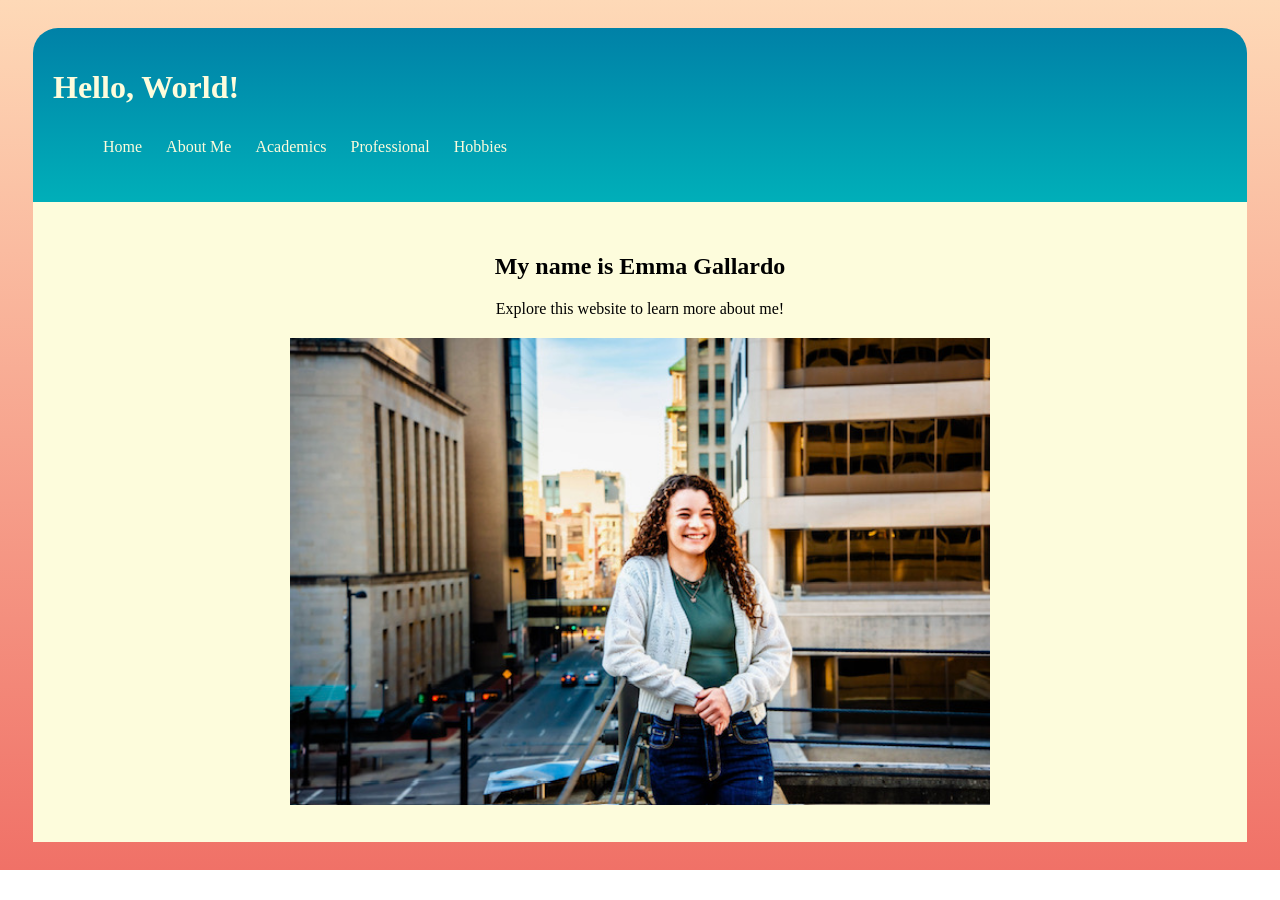
<file: index.html>
<!DOCTYPE html>
<html lang="en">
  <head>
    <link href = "style.css" rel="stylesheet">
    <meta charset="utf-8">
    <title>EG: Home</title>
  </head>
  <body>
    <header>
        <h1 id = "primaryHead">Hello, World!</h1>
        <nav>
          <div>
            <ul>
              <li class = "navLink">
                <a href = "index.html">Home</a>
              </li>
              <li class = "navLink">
                <a href = "about.html">About Me</a>
              </li>
              <li class = "navLink">
                <a href = "academics.html">Academics</a>
              </li>
              <li class = "navLink">
                <a href = "professional.html">Professional</a>
              </li>              
              <li class = "navLink">
                <a href = "hobbies.html">Hobbies</a>
              </li>
            </ul>
          </div>
        </nav>
    </header>
    
    <main>
      <br>
      <table >
        <tr>
            <td class = "home-text" >
              <h2 >My name is Emma Gallardo</h2>
              <p>Explore this website to learn more about me!</p>
            </td>
            
        </tr>
        <tr>
          <td class = "home-text">
              <img src = "images/senior/senior3.JPG" id = "home-image" alt = "A picture of Emma at a park">
          </td>
        </tr>
      </table>
    <main>
  </body>
</html>
</file>
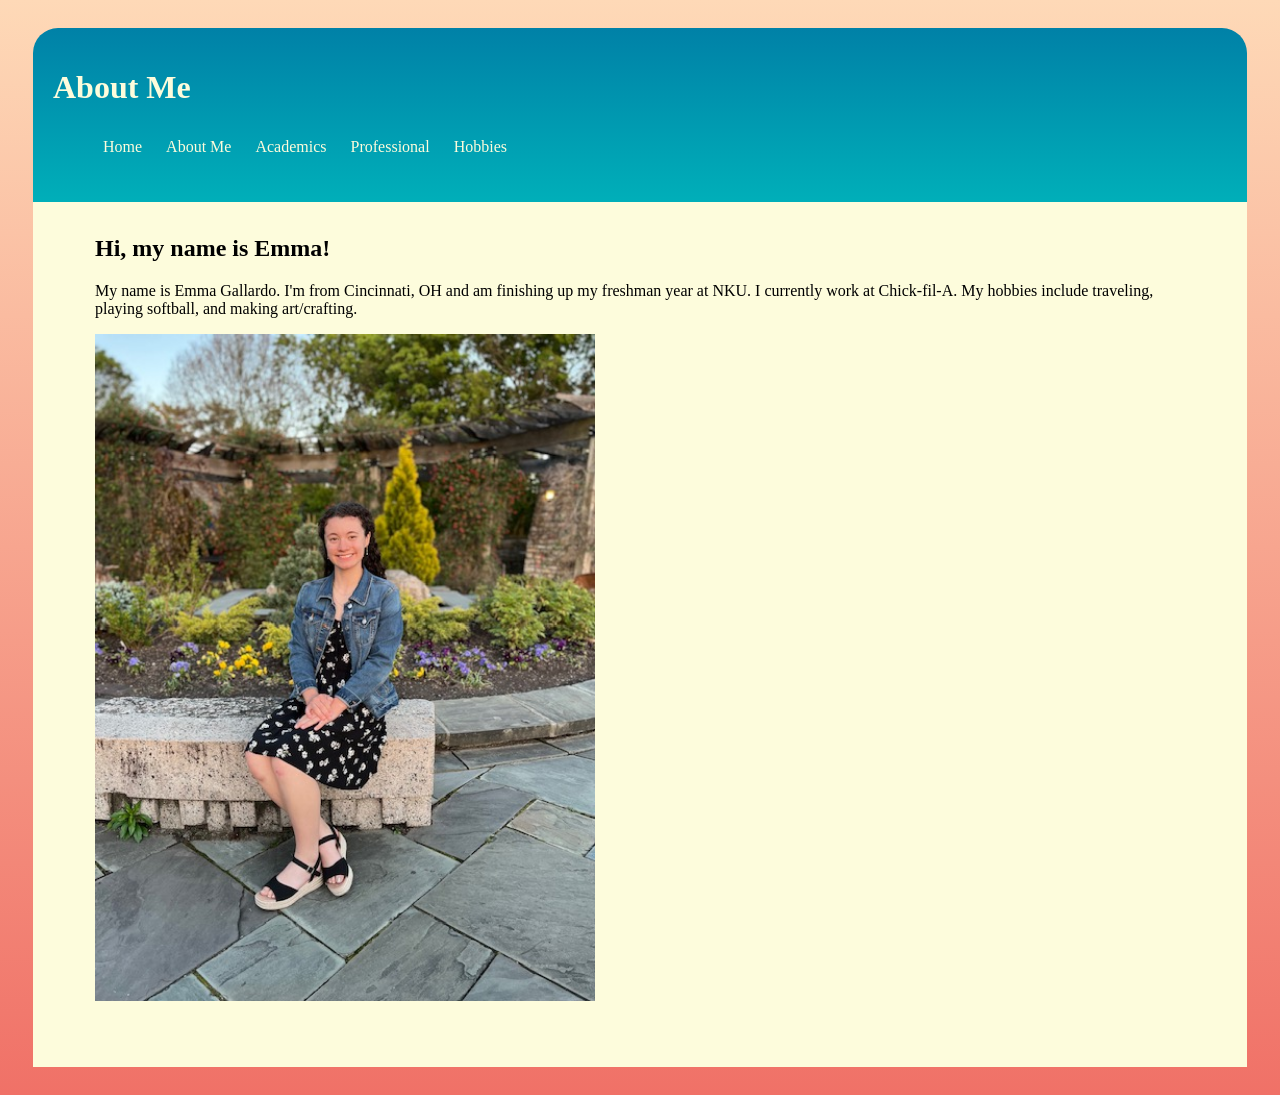
<file: about.html>
<!DOCTYPE html>
<html lang = "en">
    <head>
        <link href = "style.css" rel="stylesheet">
        <meta charset="utf-8">
        <title>EG: About</title>
    </head>
    <body>
        <header>
            <h1>About Me</h1>
            <nav>
              <div>
                <ul>
                  <li class = "navLink">
                    <a href = "index.html">Home</a>
                  </li>
                  <li class = "navLink">
                    <a href = "about.html">About Me</a>
                  </li>
                  <li class = "navLink">
                    <a href = "academics.html">Academics</a>
                  </li>
                  <li class = "navLink">
                    <a href = "professional.html">Professional</a>
                  </li>
                  <li class = "navLink">
                    <a href = "hobbies.html">Hobbies</a>
                  </li>
                </ul>
              </div>
            </nav>
        </header>
        <main>
            <table id = "about-columns">
                <tr>
                    <td class = "text-column">
                        <h2>Hi, my name is Emma!</h2>
                        <p>My name is Emma Gallardo. I'm from Cincinnati, OH and am finishing up my freshman year at NKU. I currently work at Chick-fil-A. My hobbies include traveling, playing softball, and making art/crafting.</p>  
                        <div id = "about-animation">
                          <br>
                        </div>
                    </td>
                </tr>
            </table>
        <main>
    </body>
</html>
</file>
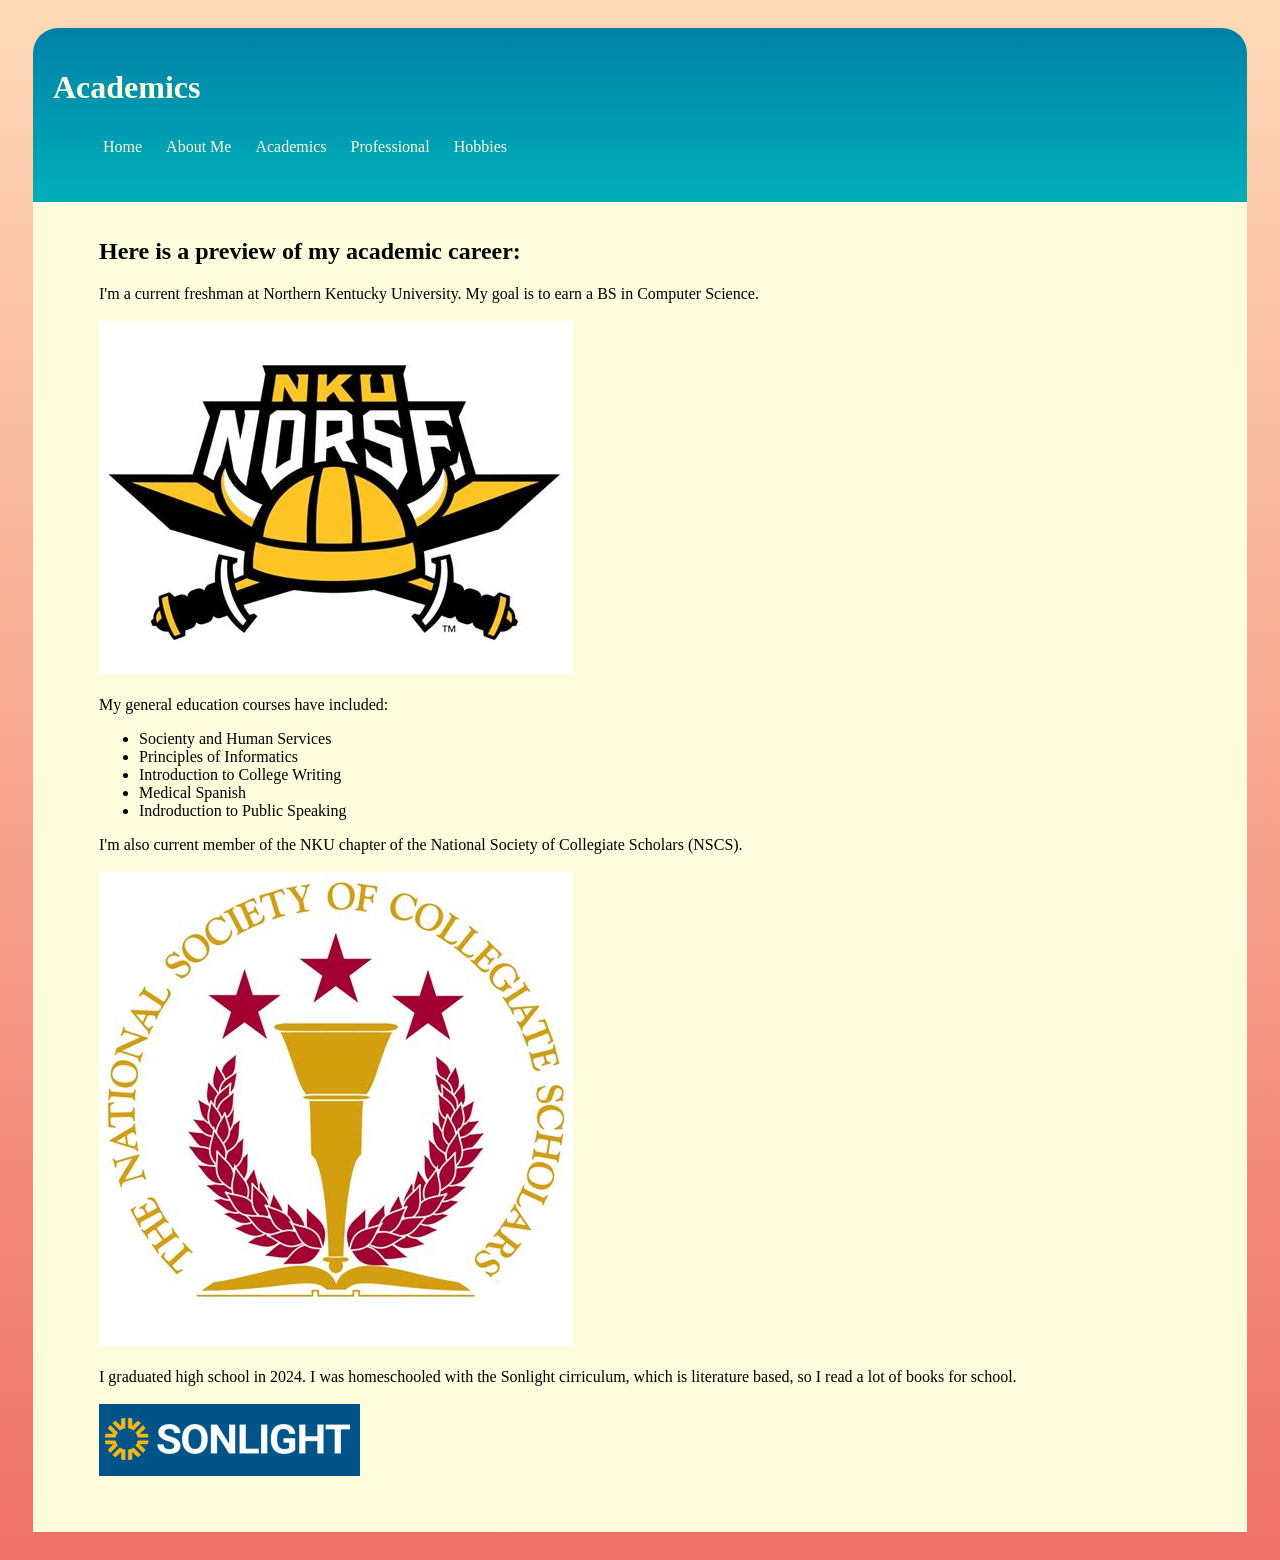
<file: academics.html>
<!DOCTYPE html>
<html lang = "en">
    <head>
        <link href = "style.css" rel="stylesheet">
        <meta charset="utf-8">
        <title>EG: Academics</title>
    </head>
    <body>
        <header>
            <h1>Academics</h1>
            <nav>
              <div>
                <ul>
                  <li class = "navLink">
                    <a href = "index.html">Home</a>
                  </li>
                  <li class = "navLink">
                    <a href = "about.html">About Me</a>
                  </li>
                  <li class = "navLink">
                    <a href = "academics.html">Academics</a>
                  </li>
                  <li class = "navLink">
                    <a href = "professional.html">Professional</a>
                  </li>
                  <li class = "navLink">
                    <a href = "hobbies.html">Hobbies</a>
                  </li>
                </ul>
              </div>
            </nav>
        </header>
        <main>
            <table>
              <tr>
                <td>
                  <table class = "text-column">
                    <tr>
                      <td>
                        <h2>Here is a preview of my academic career:</h2>
                        <p >I'm a current freshman at Northern Kentucky University. 
                            My goal is to earn a BS in Computer Science. 
                            <br>
                            <br>
                            <a href = "https://www.nku.edu/" target="_blank"><img src = "images/academics/nku.jpg" alt = "The nku logo"></a>
                            <br>
                            <br>
                            <quote>
                              My general education courses have included: 
                              <ul>
                                <li>Socienty and Human Services</li>
                                <li>Principles of Informatics</li>
                                <li>Introduction to College Writing</li>
                                <li>Medical Spanish</li>
                                <li>Indroduction to Public Speaking</li>
                              </ul>
                            </quote>

                            I'm also current member of the NKU chapter of the National Society of Collegiate Scholars (NSCS).
                            <br>
                            <br>
                            <a href = "https://nscs.org/" target="_blank"><img src = "images/academics/nscs.jpg" alt = "the nscs logo"></a>
                            <br>
                            <br>
                            I graduated high school in 2024. I was homeschooled with the Sonlight cirriculum, which is literature 
                            based, so I read a lot of books for school.
                            <br>
                            <br>
                            <a href = "https://www.sonlight.com/" target="_blank"><img src = "images/academics/sonlight.png" alt = "the sonlight logo"></a>
                            <br>
                            </p>
                      </td>
                  </tr> 
            </table>
      
        <main>
    </body>
</html>
</file>
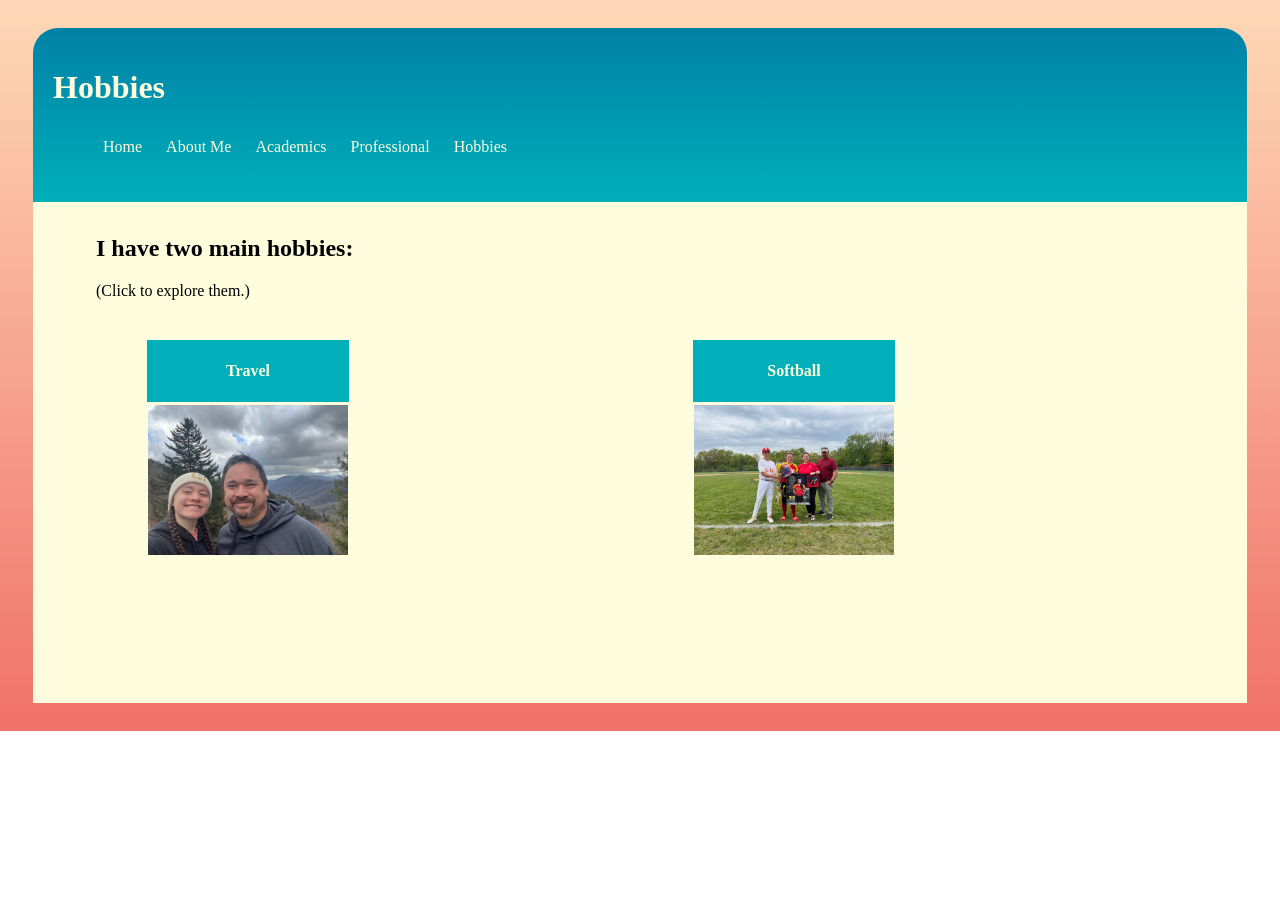
<file: hobbies.html>
<!DOCTYPE html>
<html lang = "en">
    <head>
        <link href = "style.css" rel="stylesheet">
        <meta charset="utf-8">
        <title>EG: Hobbies</title>
    </head>
    <body>
        <header>
            <h1>Hobbies</h1>
            <nav>
              <div>
                <ul>
                  <li class = "navLink">
                    <a href = "index.html">Home</a>
                  </li>
                  <li class = "navLink">
                    <a href = "about.html">About Me</a>
                  </li>
                  <li class = "navLink">
                    <a href = "academics.html">Academics</a>
                  </li>
                  <li class = "navLink">
                    <a href = "professional.html">Professional</a>
                  </li>
                  <li class = "navLink">
                    <a href = "hobbies.html">Hobbies</a>
                  </li>
                </ul>
              </div>
            </nav>
        </header>
        <main id = "hobbies">
            <table class = "text-column">
                <tr colspan = "3">
                    <td>
                      <h2>I have two main hobbies:</h2>
                      <p>(Click to explore them.)</p>
                      <br>
                    </td>
                </tr>
                <tr>
                    <td class = "text-column">
                        <a href = "travel.html">
                            <table class = "card" > 
                                <tr class="card-bottom">
                                    <td>
                                        <a><h4>Travel</h4></a>
                                    </td>
                                </tr>
                                <tr class = "card-top">
                                    <td>
                                        <img src = "images/travel/IMG_3872.jpg" alt = "A photo of Emma and her dad in the Smokie Mountains" class = "card-image">
                                    </td>                               
                                </tr>
                            </table>
                        </a>
                        
                    </td>
                    <td class = "text-column">
                        <a href = "softball.html">
                            <table class = "card" > 
                                <tr class="card-bottom">
                                    <td>
                                        <a><h4>Softball</h4></a>
                                    </td>
                                </tr>
                                <tr class = "card-top">
                                    <td>
                                        <img src = "images/softball/IMG_5619.JPEG" alt = "A photo of Emma and her family at the softball field on senior day" class = "card-image">
                                    </td>                               
                                </tr>
                            </table>
                        </a>                       
                    </td>
                </tr>
            </table>
            <br><br><br><br><br><br>
        <main>
    </body>
</html>
</file>
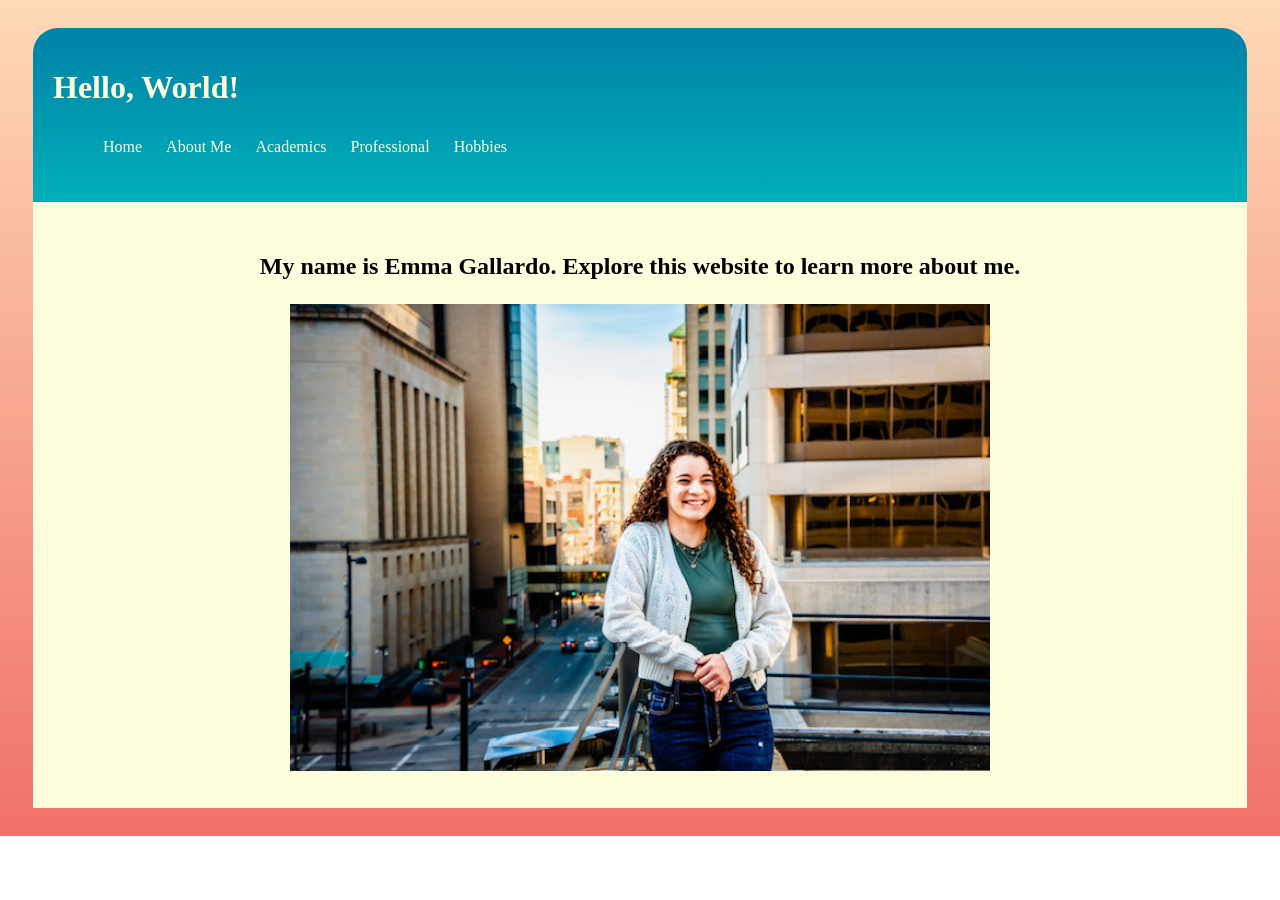
<file: home.html>
<!DOCTYPE html>
<html lang="en">
  <head>
    <link href = "style.css" rel="stylesheet">
    <meta charset="utf-8">
    <title>EG: Home</title>
  </head>
  <body>
    <header>
        <h1 id = "primaryHead">Hello, World!</h1>
        <nav>
          <div>
            <ul>
              <li class = "navLink">
                <a href = "home.html">Home</a>
              </li>
              <li class = "navLink">
                <a href = "about.html">About Me</a>
              </li>
              <li class = "navLink">
                <a href = "academics.html">Academics</a>
              </li>
              <li class = "navLink">
                <a href = "professional.html">Professional</a>
              </li>              
              <li class = "navLink">
                <a href = "hobbies.html">Hobbies</a>
              </li>
            </ul>
          </div>
        </nav>
    </header>
    
    <main>
      <br>
      <table >
        <tr>
            <td class = "home-text" >
              <h2 >My name is Emma Gallardo. Explore this website to learn more about me.</h2>
            </td>
            
        </tr>
        <tr>
          <td class = "home-text">
              <img src = "images/senior/senior3.JPG" id = "home-image" alt = "A picture of Emma at a park">
          </td>
        </tr>
      </table>
    <main>
  </body>
</html>
</file>
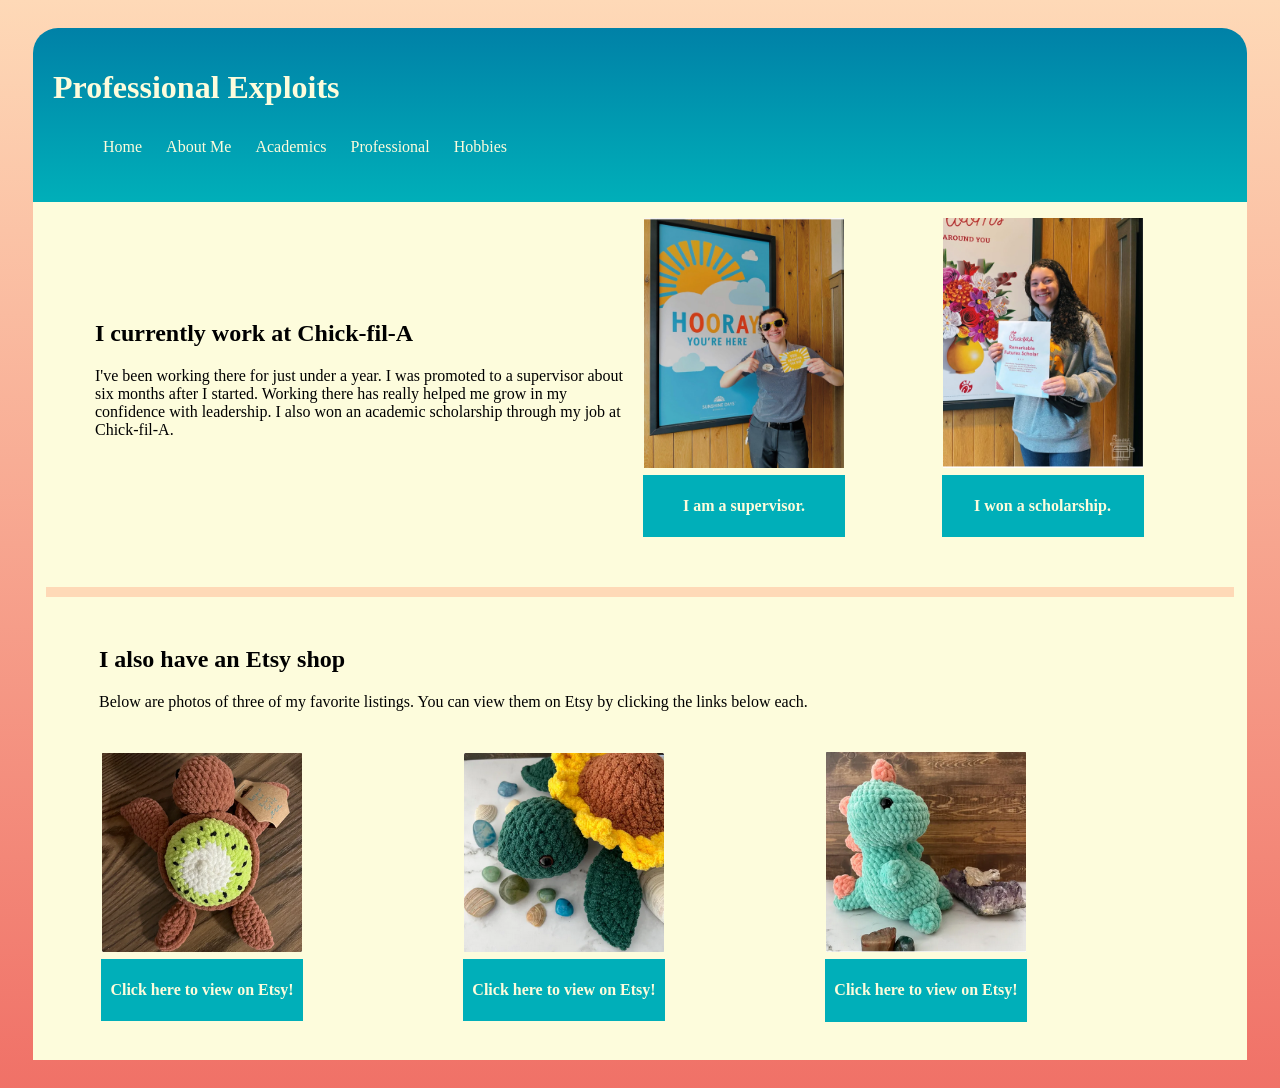
<file: professional.html>
<!DOCTYPE html>
<html lang = "en">
    <head>
        <link href = "style.css" rel="stylesheet">
        <meta charset="utf-8">
        <title>EG: Professional</title>
    </head>
    <body>
        <header>
            <h1>Professional Exploits</h1>
            <nav>
              <div>
                <ul>
                  <li class = "navLink">
                    <a href = "index.html">Home</a>
                  </li>
                  <li class = "navLink">
                    <a href = "about.html">About Me</a>
                  </li>
                  <li class = "navLink">
                    <a href = "academics.html">Academics</a>
                  </li>
                  <li class = "navLink">
                    <a href = "professional.html">Professional</a>
                  </li>
                  <li class = "navLink">
                    <a href = "hobbies.html">Hobbies</a>
                  </li>
                </ul>
              </div>
            </nav>
        </header>
        <main>
            <table id = "professional-table">
                <tr>
                    <td style = "width: 50%;padding-left: 50px;">
                        <h2>I currently work at Chick-fil-A</h2>
                        <p>
                          I've been working there for just under a year. I was promoted to a supervisor about six months after I started. 
                          Working there has really helped me grow in my confidence with leadership. 
                          I also won an academic scholarship through my job at Chick-fil-A.
                        </p>
                    </td>
                    <td>
                        <table class = "card" > 
                            <tr class = "card-top">
                                <td>
                                    <img src = "images/professional/cfa_supe.jpeg" alt = "A picture of Emma in her Chick-fil-A supervisor uniform"class = "card-image">
                                </td>                               
                            </tr>
                            <tr class="card-bottom">
                                <td>
                                    <h4>I am a supervisor.</h4>
                                </td>
                            </tr>
                        </table>
                    </td>
                    <td>
                        <table class = "card" > 
                            <tr class = "card-top">
                                <td>
                                    <img src = "images/professional/cfa_scholar.jpeg" alt = "A picture of Emma with the scholarship she won through Chick-fil-A" class = "card-image">
                                </td>
                            </tr>
                            <tr class="card-bottom">
                                <td>
                                    <h4>I won a scholarship.</h4>
                                </td>
                            </tr>
                        </table>
                    </td>
                    
                </tr>
                <tr>
                    <td  colspan="5">
                      <br>
                      <br>
                      <hr style="height: 10px; background-color: #fed9b7;border: none;">
                      <br>
                      
                      <table class = "text-column">
                        <tr>
                          <td colspan="3" > 
                            <h2>I also have an Etsy shop</h2>
                            <p>
                              Below are photos of three of my favorite listings. You can view them on Etsy by clicking the links below each.
                            </p>
                            <br>
                          </td>
                        </tr>
                        <tr >
                          <td >
                            <table class = "card" id = "etsy-table"> 
                              <tr class = "card-top">
                                  <td>
                                      <img src = "images/professional/etsy/etsy (1).png" alt = "A photo of a chroceted turtle with a kiwi for a shell" class = "card-image">
                                  </td>                               
                              </tr>
                              <tr class="card-bottom">
                                  <td>
                                      <a href = "https://www.etsy.com/listing/1730640463/kermit-the-kiwi-turtle-crochet-turtle?ref=shop_home_active_6&logging_key=2c3789bd4f2b48dfa03bea0c02f66ec86906b0cd%3A1730640463" target="_blank"><h4>Click here to view on Etsy!</h4></a>
                                  </td>
                              </tr>
                            </table>
                          </td>
                          <td >
                            <table class = "card" > 
                              <tr class = "card-top">
                                  <td>
                                      <img src = "images/professional/etsy/etsy (2).png" alt = "A photo of a chroceted turtle with a sunflower for a shell" class = "card-image">
                                  </td>                               
                              </tr>
                              <tr class="card-bottom">
                                  <td>
                                    <a href = "https://www.etsy.com/listing/1777168249/amigurumi-sunflower-turtle-sunflower?ref=shop_home_active_4&logging_key=809c013bb48cb46f87a1ab03d89df9daaa35f651%3A1777168249" target="_blank"><h4>Click here to view on Etsy!</h4></a>
                                  </td>
                              </tr>
                            </table>
                          </td>
                          <td>
                            <table class = "card" > 
                              <tr class = "card-top">
                                  <td>
                                      <img src = "images/professional/etsy/etsy (3).png" alt = "A photo of a chroceted dinosaur" class = "card-image">
                                  </td>                               
                              </tr>
                              <tr class="card-bottom">
                                  <td>
                                    <a href = "https://www.etsy.com/listing/1762894014/amigurumi-dinosaur-dinosaur-stuffed?ref=shop_home_active_5&logging_key=549afc6a28484d165a68bf9f6ca3a36c5ebdbe9a%3A1762894014" target="_blank"><h4>Click here to view on Etsy!</h4></a>
                                  </td>
                              </tr>
                            </table>
                          </td>
                        </tr>
                      </table>
                    </td>
                </tr>
            </table>
        <main>
    </body>
</html>
</file>
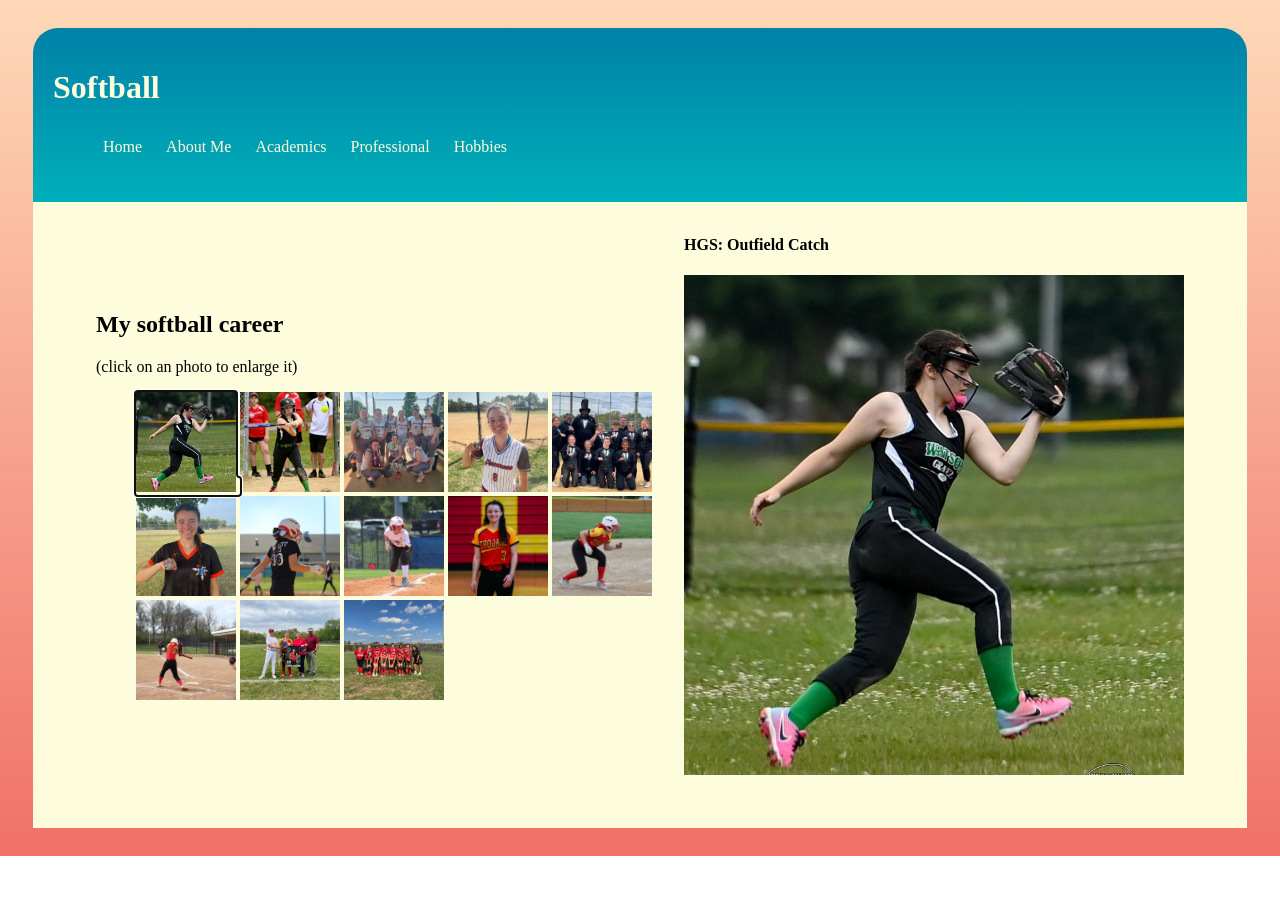
<file: softball.html>
<!DOCTYPE html>
<html lang = "en">
    <head>
        <link href = "style.css" rel="stylesheet">
        <meta charset="utf-8">
        <title>EG: Softball</title>
    </head>
    <body>
        <header>
            <h1>Softball</h1>
            <nav>
              <div>
                <ul>
                  <li class = "navLink">
                    <a href = "index.html">Home</a>
                  </li>
                  <li class = "navLink">
                    <a href = "about.html">About Me</a>
                  </li>
                  <li class = "navLink">
                    <a href = "academics.html">Academics</a>
                  </li>
                  <li class = "navLink">
                    <a href = "professional.html">Professional</a>
                  </li>
                  <li class = "navLink">
                    <a href = "hobbies.html">Hobbies</a>
                  </li>
                </ul>
              </div>
            </nav>
        </header>
        <main>
            <table class = "text-column">
                <tr>
                    <td id = "softball-column">
                      <h2>My softball career</h2>
                      <p>(click on an photo to enlarge it)</p>
                      <ul id = "softball-images">
                        <li><a href = "images/softball/IMG_6568.JPG" title = "HGS: Outfield Catch">
                          <img src = "images/softball/IMG_6568.JPG" alt = "HGS: Outfield Catch">
                        </a></li>
                        <li><a href = "images/softball/IMG_8643.JPG" title = "HGS: In the park homerun">
                          <img src = "images/softball/IMG_8643.JPG" alt = "HGS: In the park homerun">
                        </a></li>
                        <li><a href = "images/softball/softba.JPG" title = "Firestorm 16U">
                          <img src = "images/softball/softba.JPG" alt = "Firestorm 16U">
                        </a></li>
                        <li><a href = "images/softball/softball10.JPEG" title = "Tournament Championship with Firestorm 16U">
                          <img src = "images/softball/softball10.JPEG" alt = "Tournament Championship with Firestorm 16U">
                        </a></li>
                        <li><a href = "images/softball/softball1.JPG" title = "Kaos Doaldson 18U">
                          <img src = "images/softball/softball1.JPG" alt = "Kaos Doaldson 18U">
                        </a></li>
                        <li><a href = "images/softball/softball8.jpg" title = "Kentucky USSSA All Star">
                          <img src = "images/softball/softball8.jpg" alt = "Kentucky USSSA All Star">
                        </a></li>
                        <li><a href = "images/softball/softball4.JPG" title = "Up to bat with Kaos">
                          <img src = "images/softball/softball4.JPG" alt = "Up to bat with Kaos">
                        </a></li>
                        <li><a href = "images/softball/IMG_8188[1].JPG" title = "On base with Kaos">
                          <img src = "images/softball/IMG_8188[1].JPG" alt = "On base with Kaos">
                        </a></li>
                        <li><a href = "images/softball/softball6.JPEG" title = "NCH Varsity Senior">
                          <img src = "images/softball/softball6.JPEG" alt = "NCH Varsity Senior">
                        </a></li>
                        <li><a href = "images/softball/IMG_8515.JPEG" title = "On base with NCH Varsity">
                          <img src = "images/softball/IMG_8515.JPEG" alt = "On base with NCH Varsity">
                        </a></li>
                        <li><a href = "images/softball/IMG_7323.JPEG" title = "Up to bat with NCH Varsity">
                          <img src = "images/softball/IMG_7323.JPEG" alt = "Up to bat with NCH Varsity">
                        </a></li>
                        <li><a href = "images/softball/IMG_5619.JPEG" title = "NCH Varsity Senior Night">
                          <img src = "images/softball/IMG_5619.JPEG" alt = "NCH Varsity Senior Night">
                        </a></li>
                        <li><a href = "images/softball/softball9.JPEG" title = "Reds RBI 18U Brown">
                          <img src = "images/softball/softball9.JPEG" alt = "Reds RBI 18U Brown">
                        </a></li>
                      </ul>
                    </td>
                    <td id = "softball-column">
                      <h4 id = "caption">HGS: Outfield Catch</h4>
                      <p><img id = "main_image" src = "images/softball/IMG_6568.JPG" alt = "HGS: Outfield Catch"></p>
                      <script src = "swapImage.js"></script>
                    </td>
                </tr>
            </table>
        <main>
    </body>
</html>
</file>
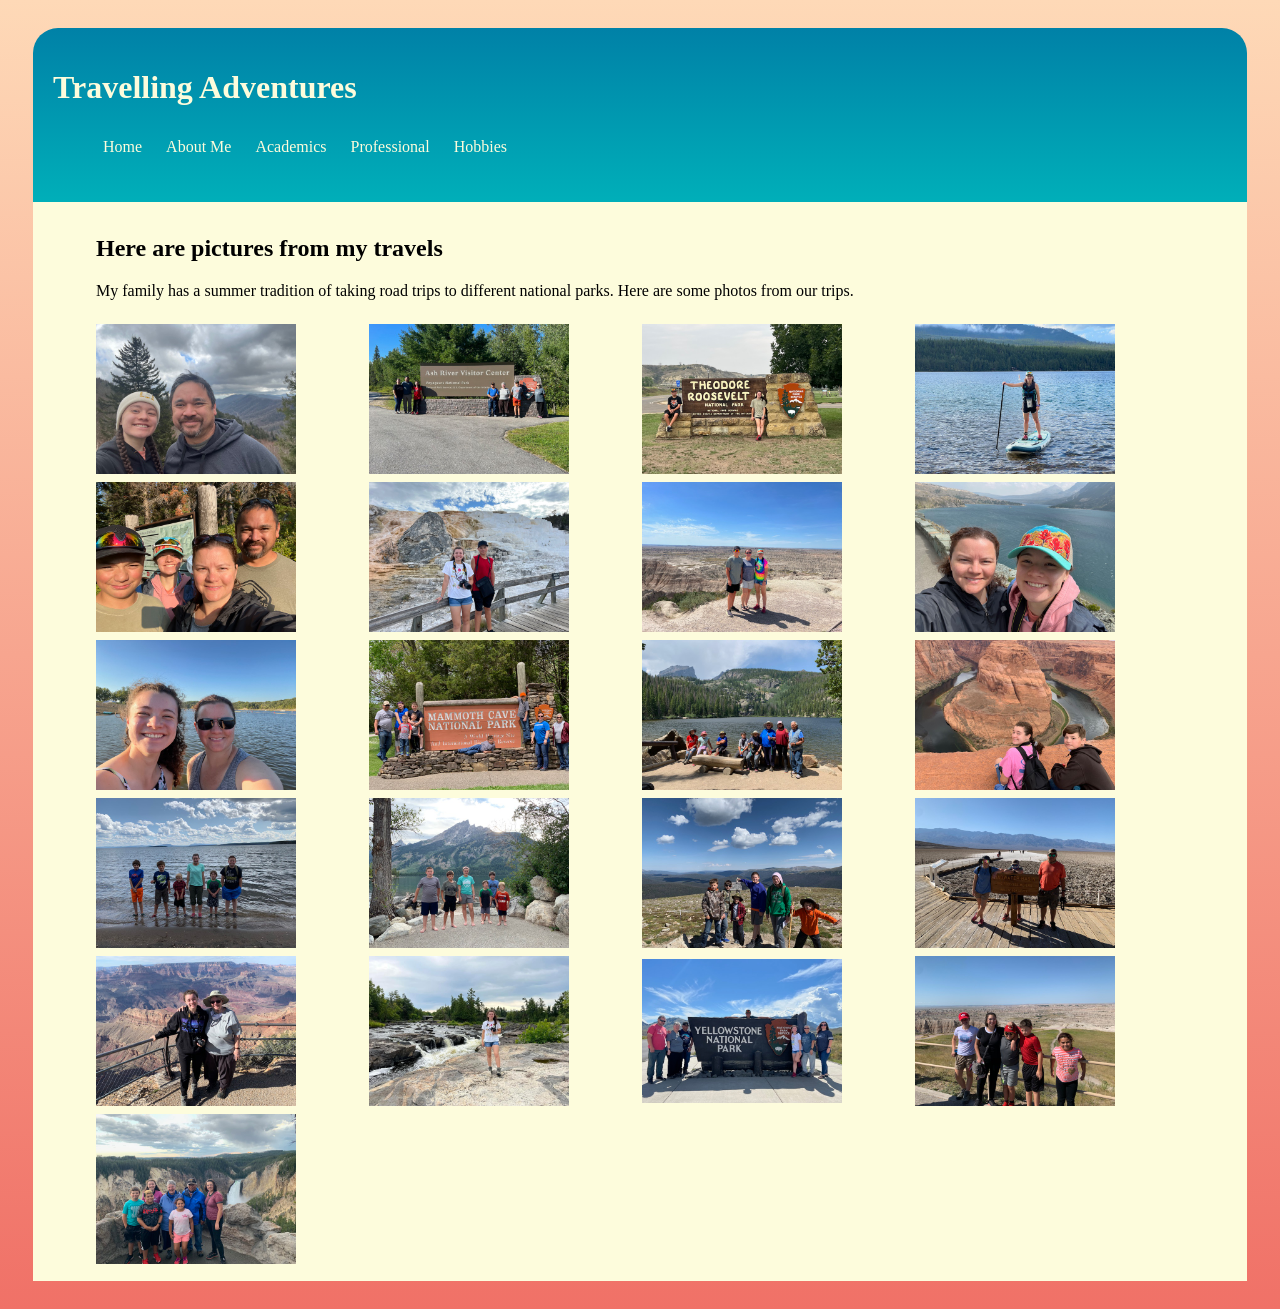
<file: travel.html>
<!DOCTYPE html>
<html lang = "en">
    <head>
        <link href = "style.css" rel="stylesheet">
        <meta charset="utf-8">
        <title>EG: Travel</title>
    </head>
    <body>
        <header>
            <h1>Travelling Adventures</h1>
            <nav>
              <div>
                <ul>
                  <li class = "navLink">
                    <a href = "index.html">Home</a>
                  </li>
                  <li class = "navLink">
                    <a href = "about.html">About Me</a>
                  </li>
                  <li class = "navLink">
                    <a href = "academics.html">Academics</a>
                  </li>
                  <li class = "navLink">
                    <a href = "professional.html">Professional</a>
                  </li>
                  <li class = "navLink">
                    <a href = "hobbies.html">Hobbies</a>
                  </li>
                </ul>
              </div>
            </nav>
        </header>
        <main>
          <table class = "text-column">
            <tr>
              <td>
                <h2>Here are pictures from my travels</h2>
                <p>My family has a summer tradition of taking road trips to different national parks. Here are some photos from our trips.</p>
              </td>
            </tr>
            <tr>
              <table class = "text-column">
                <tr>
                  <td id = "travel-image">
                    <img src = "images/travel/IMG_3872.jpg">
                  </td>
                  <td id = "travel-image">
                    <img src = "images/travel/IMG_4049.jpg">
                  </td>
                  <td id = "travel-image">
                    <img src = "images/travel/IMG_4552.jpg">
                  </td>
                  <td id = "travel-image">
                    <img src = "images/travel/IMG_4884.jpg">
                  </td>
                </tr>
                <tr>
                  <td id = "travel-image">
                    <img src = "images/travel/IMG_5068.jpg">
                  </td>
                  <td id = "travel-image">
                    <img src = "images/travel/IMG_5596.jpg">
                  </td>
                  <td id = "travel-image">
                    <img src = "images/travel/IMG_6439.jpg">
                  </td>
                  <td id = "travel-image">
                    <img src = "images/travel/IMG_4984.jpg">
                  </td>
                </tr>
                <tr>
                  <td id = "travel-image">
                    <img src = "images/travel/IMG_6499.jpg">
                  </td>
                  <td id = "travel-image">
                    <img src = "images/travel/IMG_6822.jpg">
                  </td>
                  <td id = "travel-image">
                    <img src = "images/travel/travel7.jpg">
                  </td>
                  <td id = "travel-image">
                    <img src = "images/travel/IMG_7796.JPEG">
                  </td>
                </tr>
                <tr>
                  <td id = "travel-image">
                    <img src = "images/travel/IMG_7895.jpg">
                  </td>
                  <td id = "travel-image">
                    <img src = "images/travel/IMG_8170.jpg">
                  </td>
                  <td id = "travel-image">
                    <img src = "images/travel/IMG_8221.jpg">
                  </td>
                  <td id = "travel-image">
                    <img src = "images/travel/IMG_8482.jpg">
                  </td>
                </tr>
                <tr>
                  <td id = "travel-image">
                    <img src = "images/travel/IMG_8757.jpg">
                  </td>
                  <td id = "travel-image">
                    <img src = "images/travel/travel8.JPG">
                  </td>
                  <td id = "travel-image">
                    <img src = "images/travel/travel1.JPEG">
                  </td>
                  <td id = "travel-image">
                    <img src = "images/travel/travel4.JPEG">
                  </td>
                </tr>
                <tr>
                  <td id = "travel-image">
                    <img src = "images/travel/travel6.jpg">
                  </td>
                </tr>
              </table>
            </tr>
          </table>
        </main>
    </body>
</html>
</file>
<file: style.css>
header{
    background-image: linear-gradient(#0081a7,#00afb9);
    padding :20px;
    color:#fdfcdc;
    border-top-left-radius: 25px;
    border-top-right-radius: 25px;
}
a{
    color:#fdfcdc;
    text-decoration: none;
}
a:hover{
    text-decoration: underline;
}
html{
    background-image: linear-gradient(#fed9b7, #f07167) ;
    background-size: contain;
    background-repeat: no-repeat;
    padding: 20px;
    padding-left: 25px;
    padding-right: 25px;
}
main{
    display: block;
    padding: 10px;
    background-color:#fdfcdc ;
}

.home-text{
    color:black;
    text-align: center;
}

footer{
    background-color: #f07167;
}

table{
    width: 100%;
}

.text-column-style-2{
    text-align: center;
}

#image_list{
    list-style: none;
}


@media (min-width:900px){
    .navLink{
        padding: 10px;
        display:inline-table;
    }
    .column-table{
        width:100%;
    }
    .column{
        width:45%;
        padding:10px;
    }

    #home-image{
        width:700px;
    }
    
    #academic-columns{
        padding-left: 75px;
    }
    .card{
        display: flex;
        align-content: center;
    }

    .card-top{
        width:200px;
    }
    .card-image{
        width:200px;
    }
    .card-bottom{
        background-color: #00afb9;
        color:#fdfcdc;
        text-align: center;
    }

    .text-column{
        padding-left: 50px;
        padding-right: 50px;
    }

    #about-animation {
        width:500px;
        height: 700px;
        animation: ani-a 20s 5s infinite;
        background-image: url("images/senior/senior1.JPEG");
        background-size:contain;
        background-repeat: no-repeat;
        
    }

    

    @keyframes ani-a {

        0% {background-image: url("images/senior/senior1.JPEG");}
        14% {background-image: url("images/senior/senior2.JPEG");}
        28% {background-image: url("images/senior/IMG_9254.jpg");}
        42% {background-image: url("images/senior/senior4.JPG");}
        57% {background-image: url("images/senior/IMG_8404.JPEG");}
        71% {background-image: url("images/senior/senior3.JPG");}
        100% {background-image: url("images/senior/senior5.JPG");}
    }


    #travel-image img{
        width:200px;
    }

    #softball-images li{
        display:inline;
    }

    #softball-images img{
        width:100px;
        height:100px;
        object-fit: cover;
    }

    #softball-column td{
        display:inline;
    }

    #main_image{
        width: 500px;
        height: 500px;
        object-fit: cover;
    }
}

@media (min-width:800px) and (max-width:900px){
    .navLink{
        padding: 10px;
        display:inline-table;
    }
    .column-table{
        width:100%;
    }
    .column{
        width:45%;
        padding:10px;
    }

    #home-image{
        width:600px;
    }
    #about-table img{
        width:200px;
    }
    #academics{
        width:100%;
        padding: 10px;
    }
    #image-academics{
        height: 50px;
    }

    .card{
        display: flex;
        align-content: center;
    }

    .card-image{
        width:200px;
    }
    .card-bottom{
        background-color: #00afb9;
        color:#fdfcdc;
        width:200px;
        padding: 10px;
        text-align: center;
    }

    .text-column{
        padding-left: 50px;
        padding-right: 50px;
    }

    #about-animation {
        height: 400px;
        animation: ani-a 20s 5s infinite;
        background-image: url("images/senior/senior1.JPEG");
        background-size: contain;
        background-repeat: no-repeat;
    }

    

    @keyframes ani-a {

        0% {background-image: url("images/senior/senior1.JPEG");}
        14% {background-image: url("images/senior/senior2.JPEG");}
        28% {background-image: url("images/senior/IMG_9254.jpg");}
        42% {background-image: url("images/senior/senior4.JPG");}
        57% {background-image: url("images/senior/IMG_9254.jpg");}
        71% {background-image: url("images/senior/senior3.JPG");}
        100% {background-image: url("images/senior/senior5.JPG");}
    }

    #travel-image img{
        width:100px;
    }

    #softball-images li{
        display:inline;
    }

    #softball-images img{
        width:50px;
        height:50px;
        object-fit: cover;
    }

    #softball-column td{
        display:inline;
    }

    #main_image{
        width: 400px;
        height: 400px;
        object-fit: cover;
    }

}

@media (min-width:650px) and (max-width:800px){
    .navLink{
        padding: 10px;
        display:inline-table;
    }
    .column-table{
        width:100%;
    }
    .column{
        width:45%;
        padding:10px;
    }

    #home-image{
        width:500px;
    }
    #about-table img{
        width:100px;
    }

    #academic-image{
        width:300px;
    }
    #image-academics{
        height: 40px;
    }

    #professional-table td{
        display: inline-block;
    }

    .card{
        display: flex;
        align-content: center;
        padding: 20px;
    }

    .card-image{
        width:200px;
    }
    .card-bottom{
        background-color: #00afb9;
        color:#fdfcdc;
        width:200px;
        padding: 10px;
        text-align: center;
    }

    #about-animation {
        height: 400px;
        animation: ani-a 20s 5s infinite;
        background-image: url("images/senior/senior1.JPEG");
        background-size: contain;
        background-repeat: no-repeat;
    }

    

    @keyframes ani-a {

        0% {background-image: url("images/senior/senior1.JPEG");}
        14.29% {background-image: url("images/senior/senior2.JPEG");}
        28.57% {background-image: url("images/senior/IMG_9254.jpg");}
        42.86% {background-image: url("images/senior/senior4.JPG");}
        57.15% {background-image: url("images/senior/IMG_9254.jpg");}
        71.44% {background-image: url("images/senior/senior3.JPG");}
        100% {background-image: url("images/senior/senior5.JPG");}
    }

    #travel-image{
        display: list-item;
        list-style: none;
    }

    #travel-image img{
        width: 200px;
    }

    #softball-images li{
        display:inline;
    }

    #softball-images img{
        width:50px;
        height:50px;
        object-fit: cover;
    }

    #softball-column td{
        display:inline;
    }

    #main_image{
        width: 300px;
        height: 300px;
        object-fit: cover;
    }
}


@media (min-width:500px) and (max-width:650px){
    .navLink{
        padding: 10px;
        display: list-item;
    }
    #home-image{
        width:400px;
    }
    #about-columns td{
        display: inline-block;
    }
    #about-table img{
        width:100px;
    }
    #academic-columns{
        display:inline-block;
    }
    #academic-image{
        width:200px;
    }
    #image-academics{
        height: 40px;
    }

    .text-column img{
        width:200px
    }
    .card{
        display: flex;
        align-content: center;
    }
    #professional-table td{
        display: inline-block;
    }
    .card-image{
        width:300px;
    }
    .card-bottom{
        background-color: #00afb9;
        color:#fdfcdc;
        width:300px;
        text-align: center;
    }

    
    #about-animation {
        height: 400px;
        animation: ani-a 20s 5s infinite;
        background-image: url("images/senior/senior1.JPEG");
        background-size: contain;
        background-repeat: no-repeat;
    }

    

    @keyframes ani-a {

        0% {background-image: url("images/senior/senior1.JPEG");}
        14.29% {background-image: url("images/senior/senior2.JPEG");}
        28.57% {background-image: url("images/senior/IMG_9254.jpg");}
        42.86% {background-image: url("images/senior/senior4.JPG");}
        57.15% {background-image: url("images/senior/IMG_9254.jpg");}
        71.44% {background-image: url("images/senior/senior3.JPG");}
        100% {background-image: url("images/senior/senior5.JPG");}
    }
    #hobbies td{
        display: inline-block;
    }

    #travel-image{
        display: list-item;
        list-style: none;
    }

    #travel-image img{
        width: 200px;
    }

    #softball-images li{
        display:inline;
    }

    #softball-images img{
        width:25px;
        height:25px;
        object-fit: cover;
    }

    #softball-column td{
        display:inline;
    }

    #main_image{
        width: 300px;
        height: 300px;
        object-fit: cover;
    }
}

@media (min-width:350px) and (max-width: 500px){
    .navLink{
        padding: 10px;
        display: list-item;
    }
    #home-image{
        width:200px;
    }
    #about-columns td{
        display: inline-block;
    }
    #about-table img{
        width:100px;
    }
    #academic-columns{
        display:inline-block;
    }
    #academic-image{
        width:100px;
    }
    #image-academics{
        height: 10px;
    }

    .text-column img{
        width:200px
    }
    #professional-table td{
        display: inline-block;
    }
    .card-image{
        width:300px;
    }
    .card-bottom{
        background-color: #00afb9;
        color:#fdfcdc;
        width:300px;
        padding: 10px;
        text-align: center;
    }

    #about-animation {
        height: 350px;
        animation: ani-a 20s 5s infinite;
        background-image: url("images/senior/senior1.JPEG");
        background-size: contain;
        background-repeat: no-repeat;
    }

    

    @keyframes ani-a {

        0% {background-image: url("images/senior/senior1.JPEG");}
        14.29% {background-image: url("images/senior/senior2.JPEG");}
        28.57% {background-image: url("images/senior/IMG_9254.jpg");}
        42.86% {background-image: url("images/senior/senior4.JPG");}
        57.15% {background-image: url("images/senior/IMG_9254.jpg");}
        71.44% {background-image: url("images/senior/senior3.JPG");}
        100% {background-image: url("images/senior/senior5.JPG");}
    }
    #hobbies td{
        display: inline-block;
    }

    #travel-image{
        display: list-item;
        list-style: none;
    }

    #travel-image img{
        width: 200px;
    }

    #softball-images li{
        display:inline;
    }

    #softball-images img{
        width:25px;
        height:25px;
        object-fit: cover;
    }

    #softball-column td{
        display:inline;
    }

    #main_image{
        width: 200px;
        height: 200px;
        object-fit: cover;
    }
}

@media (max-width:350px){
    #secondaryHead{
        display:inline-block;
    }
    #primaryHead{
        display:none;
    }
    .navLink{
        padding: 5px;
        display: list-item;
    }

    #home-text{
        display:none;
    }
    #home-image{
        display:none;
    }
    #about-columns td{
        display: inline-block;
    }
    #about-table img{
        width:50px;
    }

    .text-column img{
        width:200px
    }
    #academic-columns{
        display:inline-block;
    }
    #academic-image{
        width:100px;
    }
    #image-academics{
        width:20px;
    }

    #professional-table td{
        display: inline-block;
    }

    .card-image{
        width:200px;
    }
    .card-bottom{
        background-color: #00afb9;
        color:#fdfcdc;
        width:200px;
        padding: 10px;
        text-align: center;
    }

    #about-columns{
        display: inline-flex;
    }

    #about-animation {
        height: 350px;
        animation: ani-a 20s 5s infinite;
        background-image: url("images/senior/senior1.JPEG");
        background-size: contain;
        background-repeat: no-repeat;
    }

    

    @keyframes ani-a {

        0% {background-image: url("images/senior/senior1.JPEG");}
        14.29% {background-image: url("images/senior/senior2.JPEG");}
        28.57% {background-image: url("images/senior/IMG_9254.jpg");}
        42.86% {background-image: url("images/senior/senior4.JPG");}
        57.15% {background-image: url("images/senior/IMG_9254.jpg");}
        71.44% {background-image: url("images/senior/senior3.JPG");}
        100% {background-image: url("images/senior/senior5.JPG");}
    }

    #hobbies td{
        display: inline-block;
    }

    #travel-image{
        display: list-item;
        list-style: none;
    }

    #travel-image img{
        width: 200px;
    }

    #softball-images li{
        display:inline;
    }

    #softball-images img{
        width:25px;
        height:25px;
        object-fit: cover;
    }

    #softball-column td{
        display:inline;
    }

    #main_image{
        width: 100px;
        height: 100px;
        object-fit: cover;
    }
}
</file>
